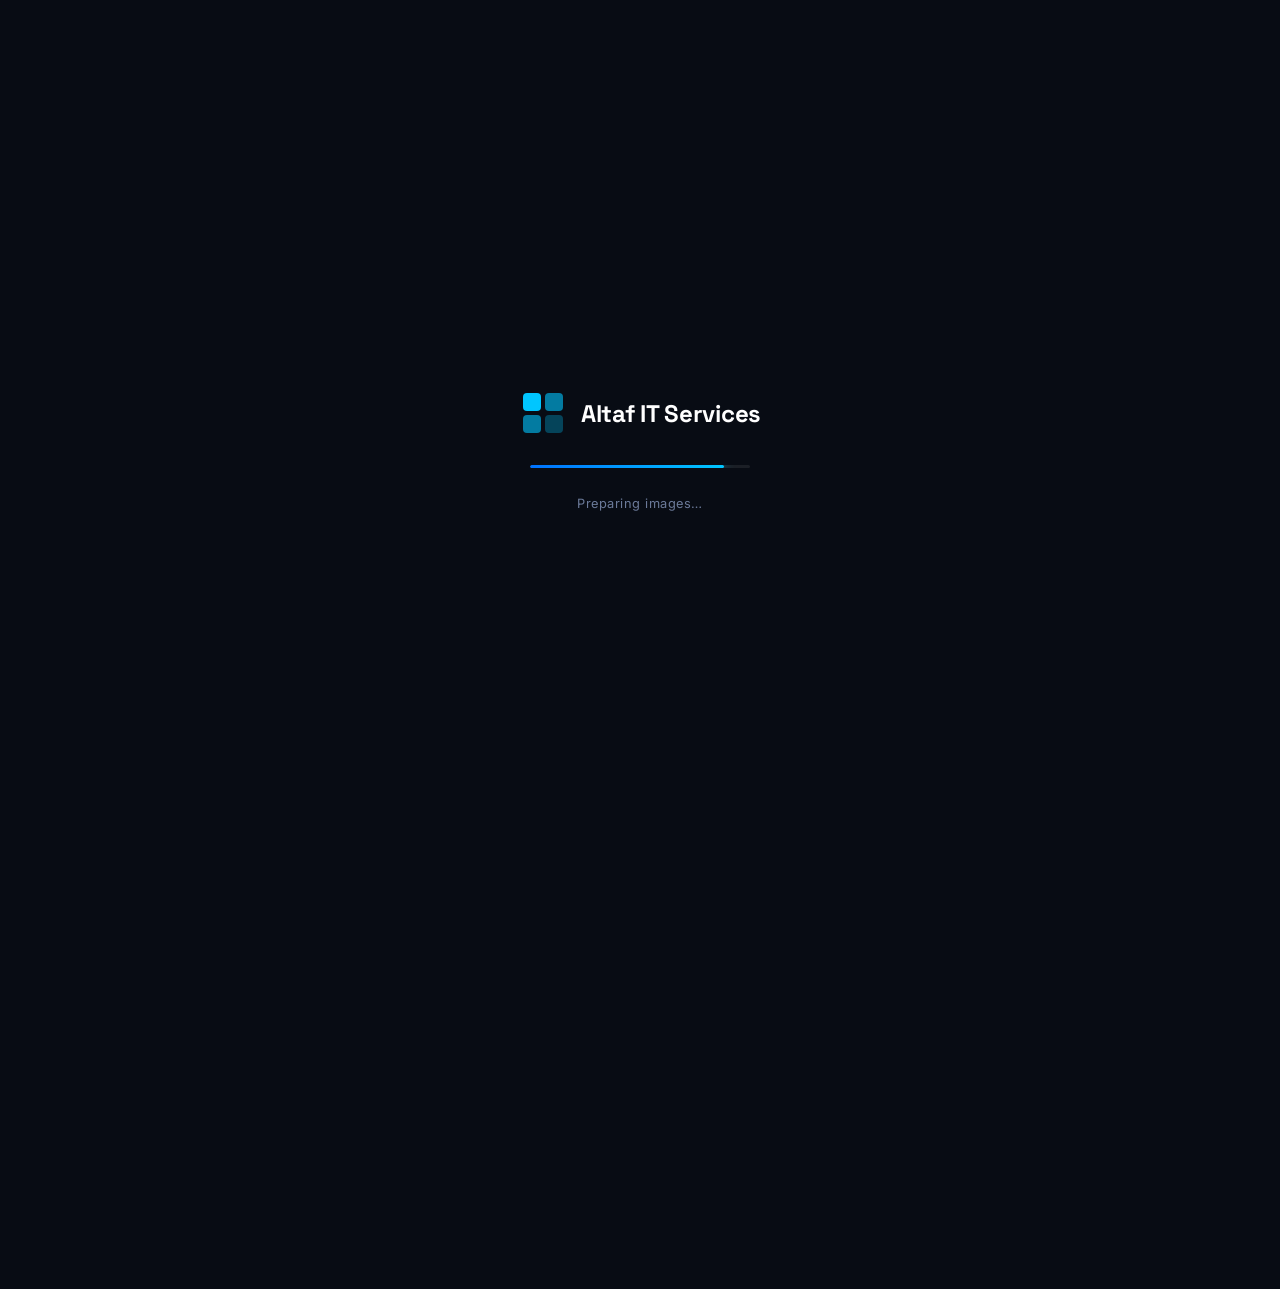
<file: index.html>
<!DOCTYPE html>
<html lang="en">
<head>
  <meta charset="UTF-8" />
  <meta name="viewport" content="width=device-width, initial-scale=1.0" />
  <title>Altaf IT Services — Product Catalog</title>
  <meta name="description" content="Browse Altaf IT Services' full product catalog — cables, desktops, laptops, networking gear, PC builds, peripherals, RAM, storage, and tools." />
  <link rel="preconnect" href="https://fonts.googleapis.com" />
  <link rel="preconnect" href="https://fonts.gstatic.com" crossorigin />
  <link href="https://fonts.googleapis.com/css2?family=Inter:wght@300;400;500;600;700;800&family=Space+Grotesk:wght@400;500;700&display=swap" rel="stylesheet" />
  <link rel="stylesheet" href="style.css" />
</head>
<body>

  <!-- PRELOADER -->
  <div id="preloader" aria-hidden="true">
    <div class="preloader-inner">
      <div class="preloader-logo">
        <svg width="48" height="48" viewBox="0 0 48 48" fill="none" xmlns="http://www.w3.org/2000/svg">
          <rect x="4" y="4" width="18" height="18" rx="4" fill="#00c6ff"/>
          <rect x="26" y="4" width="18" height="18" rx="4" fill="#00c6ff" opacity="0.6"/>
          <rect x="4" y="26" width="18" height="18" rx="4" fill="#00c6ff" opacity="0.6"/>
          <rect x="26" y="26" width="18" height="18" rx="4" fill="#00c6ff" opacity="0.3"/>
        </svg>
        <span>Altaf IT Services</span>
      </div>
      <div class="preloader-bar-track">
        <div class="preloader-bar-fill" id="preloaderBar"></div>
      </div>
      <p class="preloader-label" id="preloaderLabel">Loading catalog…</p>
    </div>
  </div>

  <!-- MAIN APP -->
  <div id="appRoot" class="app-hidden">

    <!-- HERO -->
    <header class="hero" id="hero">
      <div class="hero-bg-grid" aria-hidden="true"></div>
      <div class="hero-glow hero-glow--left" aria-hidden="true"></div>
      <div class="hero-glow hero-glow--right" aria-hidden="true"></div>

      <div class="hero-content">
        <div class="hero-eyebrow">
          <span class="hero-badge">
            <svg width="8" height="8" viewBox="0 0 8 8"><circle cx="4" cy="4" r="4" fill="#22d3ee"/></svg>
            Trusted IT Partner &nbsp;·&nbsp; Zero-Downtime AMC
          </span>
        </div>

        <h1 class="hero-title">
          <span class="hero-title-line">Altaf IT</span>
          <span class="hero-title-line hero-title-accent">Services</span>
        </h1>
        <p class="hero-subtitle">
          Premium hardware, accessories &amp; managed IT solutions —
          sourced, tested and delivered for corporate excellence.
        </p>

        <div class="hero-stats">
          <div class="hero-stat"><strong>9</strong><span>Categories</span></div>
          <div class="hero-stat-divider"></div>
          <div class="hero-stat"><strong>57+</strong><span>Products</span></div>
          <div class="hero-stat-divider"></div>
          <div class="hero-stat"><strong>AMC</strong><span>Support</span></div>
        </div>

        <a href="#catalog" class="hero-cta" id="heroCta">
          Browse Catalog
          <svg width="16" height="16" viewBox="0 0 16 16" fill="none"><path d="M3 8h10M9 4l4 4-4 4" stroke="currentColor" stroke-width="1.8" stroke-linecap="round" stroke-linejoin="round"/></svg>
        </a>
      </div>

      <div class="hero-scroll-hint" aria-hidden="true"><span></span></div>
    </header>

    <!-- CATALOG -->
    <main class="catalog-section" id="catalog">

      <div class="nav-wrapper" id="navWrapper">
        <nav class="category-nav" id="categoryNav" aria-label="Product Categories">
          <button class="pill active" data-category="Cables">Cables</button>
          <button class="pill" data-category="Desktop">Desktop</button>
          <button class="pill" data-category="Laptop">Laptop</button>
          <button class="pill" data-category="Network">Network</button>
          <button class="pill" data-category="PC Build">PC Build</button>
          <button class="pill" data-category="Peripherals">Peripherals</button>
          <button class="pill" data-category="RAM">RAM</button>
          <button class="pill" data-category="Storage">Storage</button>
          <button class="pill" data-category="Tools">Tools</button>
        </nav>
      </div>

      <div class="section-header" id="sectionHeader">
        <div class="section-title-group">
          <h2 class="section-title" id="sectionTitle">Cables</h2>
          <span class="section-count" id="sectionCount">11 items</span>
        </div>
        <p class="section-desc" id="sectionDesc">Power, data &amp; display cables for every IT setup</p>
      </div>

      <section class="card-grid" id="cardGrid" aria-live="polite"></section>

    </main>

    <footer class="site-footer">
      <p>© 2024 <strong>Altaf IT Services</strong> &nbsp;·&nbsp; Premium Hardware &amp; AMC Solutions</p>
    </footer>

  </div>

  <script src="script.js"></script>
</body>
</html>
</file>
<file: style.css>
/* ═══════════════════════════════════════════════
   RESET & TOKENS
═══════════════════════════════════════════════ */
*, *::before, *::after {
  box-sizing: border-box;
  margin: 0;
  padding: 0;
}

:root {
  --clr-bg:         #080c14;
  --clr-surface:    #0d1525;
  --clr-surface-2:  #111c30;
  --clr-border:     rgba(255,255,255,0.07);
  --clr-border-2:   rgba(0,198,255,0.25);
  --clr-accent:     #00c6ff;
  --clr-accent-2:   #0072ff;
  --clr-accent-dim: rgba(0,198,255,0.12);
  --clr-text:       #e8edf5;
  --clr-muted:      #6b7a99;
  --clr-white:      #ffffff;
  --font-main:      'Inter', system-ui, sans-serif;
  --font-display:   'Space Grotesk', 'Inter', sans-serif;
  --radius-sm:      8px;
  --radius-md:      16px;
  --radius-lg:      24px;
  --radius-xl:      32px;
  --shadow-card:    0 8px 32px rgba(0,0,0,0.45);
  --shadow-glow:    0 0 40px rgba(0,198,255,0.18);
  --transition:     0.3s cubic-bezier(0.22, 1, 0.36, 1);
}

html { scroll-behavior: smooth; }

body {
  font-family: var(--font-main);
  background-color: var(--clr-bg);
  color: var(--clr-text);
  min-height: 100vh;
  overflow-x: hidden;
  -webkit-font-smoothing: antialiased;
}

/* ═══════════════════════════════════════════════
   PRELOADER
═══════════════════════════════════════════════ */
#preloader {
  position: fixed;
  inset: 0;
  z-index: 9999;
  background: var(--clr-bg);
  display: flex;
  align-items: center;
  justify-content: center;
  transition: opacity 0.6s ease, visibility 0.6s ease;
}

#preloader.fade-out {
  opacity: 0;
  visibility: hidden;
}

.preloader-inner {
  display: flex;
  flex-direction: column;
  align-items: center;
  gap: 28px;
  text-align: center;
}

.preloader-logo {
  display: flex;
  align-items: center;
  gap: 14px;
  animation: preloaderPulse 1.8s ease-in-out infinite;
}

.preloader-logo svg rect {
  animation: preloaderBlink 1.4s ease-in-out infinite;
}
.preloader-logo svg rect:nth-child(2) { animation-delay: 0.15s; }
.preloader-logo svg rect:nth-child(3) { animation-delay: 0.3s; }
.preloader-logo svg rect:nth-child(4) { animation-delay: 0.45s; }

@keyframes preloaderBlink {
  0%, 100% { opacity: 1; }
  50%       { opacity: 0.3; }
}

.preloader-logo span {
  font-family: var(--font-display);
  font-size: 1.5rem;
  font-weight: 700;
  color: var(--clr-white);
  letter-spacing: -0.3px;
}

.preloader-bar-track {
  width: 220px;
  height: 3px;
  background: rgba(255,255,255,0.08);
  border-radius: 99px;
  overflow: hidden;
}

.preloader-bar-fill {
  height: 100%;
  width: 0%;
  border-radius: 99px;
  background: linear-gradient(90deg, var(--clr-accent-2), var(--clr-accent));
  transition: width 0.3s ease;
  box-shadow: 0 0 12px var(--clr-accent);
}

.preloader-label {
  font-size: 0.8rem;
  color: var(--clr-muted);
  letter-spacing: 0.5px;
}

@keyframes preloaderPulse {
  0%, 100% { transform: scale(1); }
  50%       { transform: scale(1.03); }
}

/* ═══════════════════════════════════════════════
   APP ROOT
═══════════════════════════════════════════════ */
.app-hidden {
  opacity: 0;
  transform: translateY(8px);
  transition: opacity 0.6s ease, transform 0.6s ease;
}
.app-hidden.app-visible {
  opacity: 1;
  transform: translateY(0);
}

/* ═══════════════════════════════════════════════
   HERO
═══════════════════════════════════════════════ */
.hero {
  position: relative;
  min-height: 100vh;
  display: flex;
  align-items: center;
  justify-content: center;
  overflow: hidden;
  padding: 80px 24px;
}

/* Dot-grid background */
.hero-bg-grid {
  position: absolute;
  inset: 0;
  background-image:
    radial-gradient(circle, rgba(255,255,255,0.06) 1px, transparent 1px);
  background-size: 36px 36px;
  mask-image: radial-gradient(ellipse 80% 80% at 50% 50%, #000 60%, transparent 100%);
  pointer-events: none;
}

/* Ambient glow blobs */
.hero-glow {
  position: absolute;
  border-radius: 50%;
  filter: blur(120px);
  pointer-events: none;
  opacity: 0.55;
}
.hero-glow--left {
  width: 600px; height: 600px;
  left: -180px; top: -80px;
  background: radial-gradient(circle, #0047aa 0%, transparent 70%);
}
.hero-glow--right {
  width: 500px; height: 500px;
  right: -120px; bottom: 0;
  background: radial-gradient(circle, #007acc 0%, transparent 70%);
}

.hero-content {
  position: relative;
  z-index: 2;
  max-width: 760px;
  text-align: center;
  display: flex;
  flex-direction: column;
  align-items: center;
  gap: 28px;
}

/* Eyebrow badge */
.hero-eyebrow { display: flex; justify-content: center; }
.hero-badge {
  display: inline-flex;
  align-items: center;
  gap: 8px;
  font-size: 0.75rem;
  font-weight: 500;
  letter-spacing: 0.6px;
  color: var(--clr-accent);
  background: rgba(0,198,255,0.08);
  border: 1px solid rgba(0,198,255,0.2);
  border-radius: 99px;
  padding: 6px 16px;
  text-transform: uppercase;
  animation: heroFadeUp 0.7s ease both;
}
.hero-badge svg { flex-shrink: 0; animation: pulse 2s ease-in-out infinite; }
@keyframes pulse { 0%,100%{opacity:1} 50%{opacity:0.4} }

/* Hero title */
.hero-title {
  font-family: var(--font-display);
  font-size: clamp(3.2rem, 9vw, 7rem);
  font-weight: 700;
  line-height: 1.0;
  letter-spacing: -2px;
  display: flex;
  flex-direction: column;
  gap: 0;
  animation: heroFadeUp 0.7s 0.1s ease both;
}
.hero-title-line { color: var(--clr-white); }
.hero-title-accent {
  background: linear-gradient(135deg, var(--clr-accent) 0%, #60aaff 100%);
  -webkit-background-clip: text;
  -webkit-text-fill-color: transparent;
  background-clip: text;
}

/* Hero subtitle */
.hero-subtitle {
  font-size: clamp(0.95rem, 2vw, 1.15rem);
  color: var(--clr-muted);
  line-height: 1.65;
  max-width: 520px;
  animation: heroFadeUp 0.7s 0.2s ease both;
}

/* Stats row */
.hero-stats {
  display: flex;
  align-items: center;
  gap: 28px;
  background: rgba(255,255,255,0.04);
  border: 1px solid var(--clr-border);
  border-radius: var(--radius-xl);
  padding: 18px 36px;
  backdrop-filter: blur(12px);
  animation: heroFadeUp 0.7s 0.3s ease both;
}
.hero-stat {
  display: flex;
  flex-direction: column;
  align-items: center;
  gap: 2px;
}
.hero-stat strong {
  font-family: var(--font-display);
  font-size: 1.6rem;
  font-weight: 700;
  color: var(--clr-white);
  line-height: 1;
}
.hero-stat span {
  font-size: 0.7rem;
  text-transform: uppercase;
  letter-spacing: 0.8px;
  color: var(--clr-muted);
}
.hero-stat-divider {
  width: 1px;
  height: 36px;
  background: var(--clr-border);
}

/* CTA Button */
.hero-cta {
  display: inline-flex;
  align-items: center;
  gap: 10px;
  padding: 14px 32px;
  font-size: 0.95rem;
  font-weight: 600;
  color: var(--clr-bg);
  background: linear-gradient(135deg, var(--clr-accent), var(--clr-accent-2));
  border-radius: 99px;
  text-decoration: none;
  transition: var(--transition);
  box-shadow: 0 4px 24px rgba(0,198,255,0.35), 0 0 0 0 rgba(0,198,255,0.3);
  animation: heroFadeUp 0.7s 0.4s ease both;
}
.hero-cta:hover {
  transform: translateY(-3px);
  box-shadow: 0 8px 32px rgba(0,198,255,0.5), 0 0 0 6px rgba(0,198,255,0.08);
}
.hero-cta:active { transform: translateY(0) scale(0.97); }

/* Scroll hint */
.hero-scroll-hint {
  position: absolute;
  bottom: 32px;
  left: 50%;
  transform: translateX(-50%);
  z-index: 2;
}
.hero-scroll-hint span {
  display: block;
  width: 22px;
  height: 36px;
  border: 2px solid rgba(255,255,255,0.18);
  border-radius: 99px;
  position: relative;
}
.hero-scroll-hint span::before {
  content: '';
  position: absolute;
  top: 6px;
  left: 50%;
  transform: translateX(-50%);
  width: 4px;
  height: 8px;
  background: var(--clr-accent);
  border-radius: 99px;
  animation: scrollBob 1.8s ease-in-out infinite;
}
@keyframes scrollBob { 0%,100%{top:6px;opacity:1} 70%{top:16px;opacity:0.2} }

@keyframes heroFadeUp {
  from { opacity: 0; transform: translateY(24px); }
  to   { opacity: 1; transform: translateY(0); }
}

/* ═══════════════════════════════════════════════
   CATALOG SECTION
═══════════════════════════════════════════════ */
.catalog-section {
  padding: 0 0 80px;
  background: var(--clr-bg);
}

/* ── Sticky Nav ────────────────────────────── */
.nav-wrapper {
  position: sticky;
  top: 0;
  z-index: 100;
  padding: 14px 40px;
  background: rgba(8, 12, 20, 0.85);
  backdrop-filter: blur(20px) saturate(1.5);
  border-bottom: 1px solid var(--clr-border);
  transition: box-shadow 0.3s ease;
}
.nav-wrapper.scrolled {
  box-shadow: 0 4px 32px rgba(0,0,0,0.6);
}

.category-nav {
  display: flex;
  flex-wrap: nowrap;
  gap: 8px;
  overflow-x: auto;
  scrollbar-width: none;
  -ms-overflow-style: none;
  justify-content: center;
}
.category-nav::-webkit-scrollbar { display: none; }

.pill {
  flex-shrink: 0;
  padding: 8px 20px;
  font-family: var(--font-main);
  font-size: 0.82rem;
  font-weight: 600;
  letter-spacing: 0.2px;
  color: var(--clr-muted);
  background: transparent;
  border: 1px solid transparent;
  border-radius: 99px;
  cursor: pointer;
  transition: var(--transition);
  white-space: nowrap;
}
.pill:hover {
  color: var(--clr-text);
  background: rgba(255,255,255,0.06);
  border-color: var(--clr-border);
}
.pill.active {
  color: var(--clr-bg);
  background: linear-gradient(135deg, var(--clr-accent), var(--clr-accent-2));
  border-color: transparent;
  box-shadow: 0 2px 16px rgba(0,198,255,0.3);
}

/* ── Section Header ────────────────────────── */
.section-header {
  max-width: 1300px;
  margin: 0 auto;
  padding: 52px 40px 24px;
  display: flex;
  align-items: flex-end;
  justify-content: space-between;
  gap: 16px;
  flex-wrap: wrap;
  border-bottom: 1px solid var(--clr-border);
  margin-bottom: 40px;
}
.section-title-group {
  display: flex;
  align-items: baseline;
  gap: 14px;
}
.section-title {
  font-family: var(--font-display);
  font-size: clamp(1.6rem, 3vw, 2.4rem);
  font-weight: 700;
  color: var(--clr-white);
  letter-spacing: -0.5px;
}
.section-count {
  font-size: 0.8rem;
  font-weight: 500;
  color: var(--clr-accent);
  background: var(--clr-accent-dim);
  padding: 3px 12px;
  border-radius: 99px;
  border: 1px solid rgba(0,198,255,0.2);
}
.section-desc {
  font-size: 0.9rem;
  color: var(--clr-muted);
  padding-bottom: 2px;
}

/* ═══════════════════════════════════════════════
   CARD GRID — Modern Fluid Layout
═══════════════════════════════════════════════ */
.card-grid {
  display: grid;
  grid-template-columns: repeat(auto-fill, minmax(300px, 1fr));
  gap: 20px;
  max-width: 1300px;
  margin: 0 auto;
  padding: 0 40px;
}

/* ── Individual Card ───────────────────────── */
.card {
  position: relative;
  border-radius: var(--radius-lg);
  overflow: hidden;
  background: var(--clr-surface);
  border: 1px solid var(--clr-border);
  cursor: pointer;
  aspect-ratio: 4 / 3;
  opacity: 0;
  transform: translateY(20px) scale(0.98);
  animation: cardIn 0.5s cubic-bezier(0.22, 1, 0.36, 1) forwards;
  transition:
    transform 0.35s cubic-bezier(0.22, 1, 0.36, 1),
    box-shadow 0.35s ease,
    border-color 0.35s ease;
}
.card:hover {
  transform: translateY(-6px) scale(1.01);
  box-shadow: var(--shadow-card), var(--shadow-glow);
  border-color: var(--clr-border-2);
}

/* Wide cards on first row */
.card:nth-child(1)  { grid-column: span 2; aspect-ratio: 16 / 7; }
.card:nth-child(6)  { grid-column: span 2; aspect-ratio: 16 / 7; }
.card:nth-child(11) { grid-column: span 2; aspect-ratio: 16 / 7; }

/* Card image */
.card-img {
  width: 100%;
  height: 100%;
  object-fit: cover;
  display: block;
  transition: transform 0.6s cubic-bezier(0.25, 0.46, 0.45, 0.94);
}
.card:hover .card-img { transform: scale(1.08); }

/* Gradient overlay */
.card-overlay {
  position: absolute;
  inset: 0;
  background: linear-gradient(
    160deg,
    transparent 30%,
    rgba(4, 10, 22, 0.7) 70%,
    rgba(4, 10, 22, 0.95) 100%
  );
  display: flex;
  flex-direction: column;
  justify-content: flex-end;
  padding: 22px;
  transition: background 0.35s ease;
}
.card:hover .card-overlay {
  background: linear-gradient(
    160deg,
    transparent 10%,
    rgba(4, 10, 22, 0.75) 60%,
    rgba(4, 10, 22, 0.97) 100%
  );
}

/* Badge */
.card-badge {
  position: absolute;
  top: 14px;
  left: 14px;
  z-index: 3;
  font-size: 0.68rem;
  font-weight: 600;
  text-transform: uppercase;
  letter-spacing: 0.8px;
  padding: 4px 12px;
  border-radius: 99px;
  background: rgba(0,198,255,0.15);
  color: var(--clr-accent);
  border: 1px solid rgba(0,198,255,0.3);
  backdrop-filter: blur(8px);
}

/* Card text */
.card-title {
  font-family: var(--font-display);
  font-size: 1rem;
  font-weight: 600;
  color: var(--clr-white);
  margin-bottom: 4px;
  transform: translateY(4px);
  transition: transform 0.3s ease;
}
.card-desc {
  font-size: 0.78rem;
  color: rgba(200, 220, 240, 0.75);
  line-height: 1.4;
  transform: translateY(4px);
  opacity: 0.8;
  transition: transform 0.3s ease, opacity 0.3s ease;
}
.card:hover .card-title,
.card:hover .card-desc {
  transform: translateY(0);
  opacity: 1;
}

/* ── Shine shimmer on hover ─────────────────── */
.card::after {
  content: '';
  position: absolute;
  inset: 0;
  background: linear-gradient(
    135deg,
    rgba(255,255,255,0.06) 0%,
    transparent 50%
  );
  opacity: 0;
  transition: opacity 0.35s ease;
  pointer-events: none;
  z-index: 2;
}
.card:hover::after { opacity: 1; }

/* Card pop-in keyframe */
@keyframes cardIn {
  to { opacity: 1; transform: translateY(0) scale(1); }
}

/* Empty state */
.grid-empty {
  grid-column: 1 / -1;
  text-align: center;
  padding: 60px 20px;
  color: var(--clr-muted);
  font-size: 0.95rem;
}

/* ═══════════════════════════════════════════════
   FOOTER
═══════════════════════════════════════════════ */
.site-footer {
  text-align: center;
  padding: 28px 24px;
  border-top: 1px solid var(--clr-border);
  color: var(--clr-muted);
  font-size: 0.8rem;
}
.site-footer strong { color: var(--clr-text); }

/* ═══════════════════════════════════════════════
   RESPONSIVE
═══════════════════════════════════════════════ */
@media (max-width: 900px) {
  .card:nth-child(1),
  .card:nth-child(6),
  .card:nth-child(11) {
    grid-column: span 1;
    aspect-ratio: 4 / 3;
  }
  .nav-wrapper { padding: 12px 16px; }
  .section-header { padding: 36px 20px 20px; flex-direction: column; align-items: flex-start; }
  .card-grid { padding: 0 20px; gap: 14px; }
}

@media (max-width: 600px) {
  .hero-stats { flex-direction: column; gap: 12px; padding: 16px 24px; }
  .hero-stat-divider { width: 40px; height: 1px; }
  .card-grid { grid-template-columns: 1fr; padding: 0 16px; }
}
</file>
